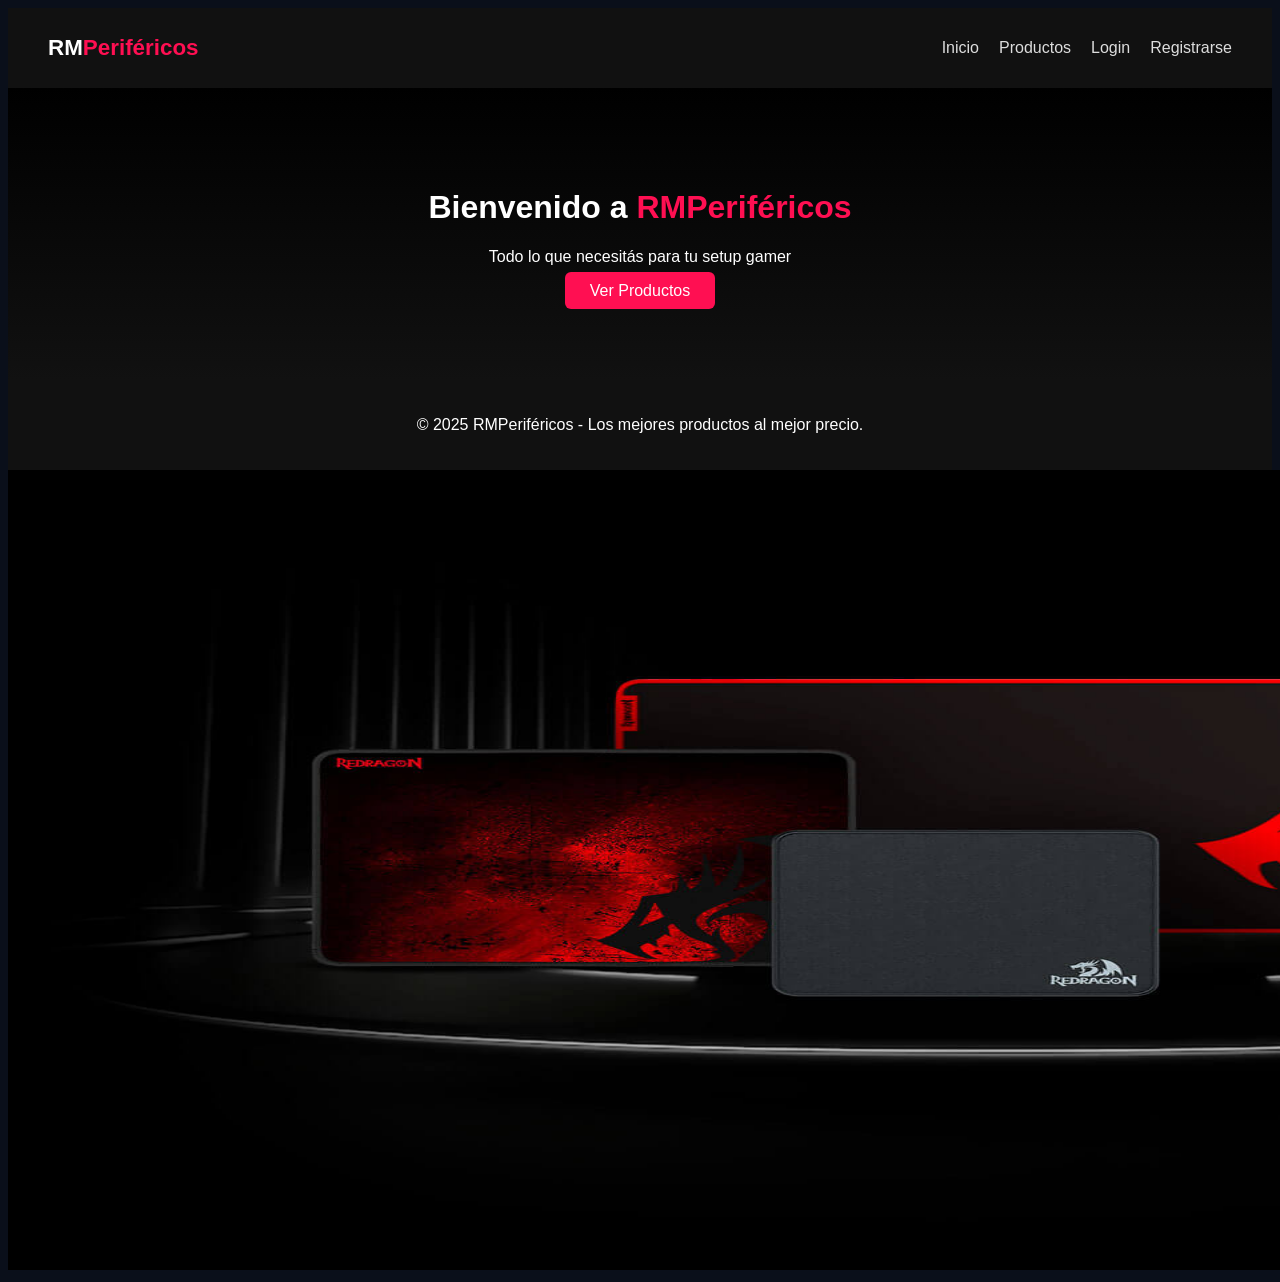
<file: index.html>
<!DOCTYPE html>
<html lang="es">
<head>
  <meta charset="UTF-8">
  <meta name="viewport" content="width=device-width, initial-scale=1.0">
  <title>RMPeriféricos</title>
  <link rel="stylesheet" href="css/styles.css">
  <script defer src="js/navbar.js"></script>
</head>
<body>
  <header class="navbar">
    <div class="logo">RM<span>Periféricos</span></div>
    <ul class="nav-links">
      <li><a href="index.html">Inicio</a></li>
      <li><a href="pages/productos.html">Productos</a></li>
      <li><a href="pages/login.html">Login</a></li>
      <li><a href="pages/registro.html">Registrarse</a></li>
    </ul>
  </header>

  <main class="hero">
    <h1>Bienvenido a <span>RMPeriféricos</span></h1>
    <p>Todo lo que necesitás para tu setup gamer </p>
    <a href="pages/productos.html" class="btn">Ver Productos</a>
  </main>

  <footer>
    <p>© 2025 RMPeriféricos - Los mejores productos al mejor precio.</p>
  </footer>
   <img src="images/fondor.jpg" alt="fondor" width="2000" height="800">
</body>
</html>
</file>
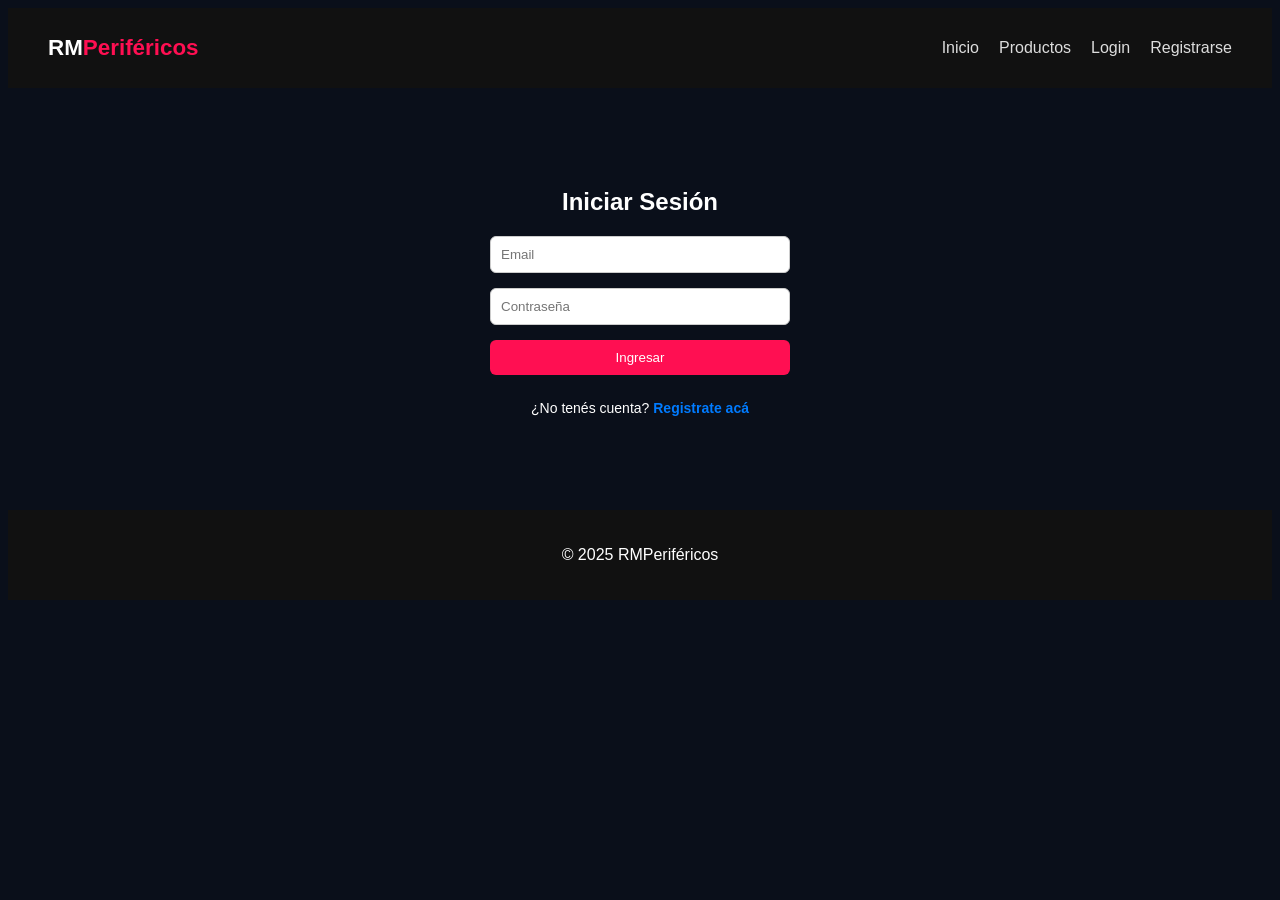
<file: pages/carrito.html>
<!DOCTYPE html>
<html lang="es">
<head>
  <meta charset="UTF-8">
  <meta name="viewport" content="width=device-width, initial-scale=1.0">
  <title>Carrito</title>
  <link rel="stylesheet" href="../css/styles.css">
</head>
<script>
document.addEventListener("DOMContentLoaded", () => {
    const user = localStorage.getItem("usuarioLogueado");
    if (!user) {
        alert("Iniciá sesión para ver tu carrito.");
        window.location.href = "../pages/login.html";
    }
});
</script>

<body>

  <div id="navbar"></div>

  <main class="carrito-container">
    <h2>Carrito de compras</h2>
    <div id="lista-carrito"></div>

    <div id="total-container">
      Total: $<span id="total">0</span>
    </div>
  </main>

  <script src="../js/navbar.js"></script>
  <script src="../js/carrito.js"></script>
</body>
</html>
</file>
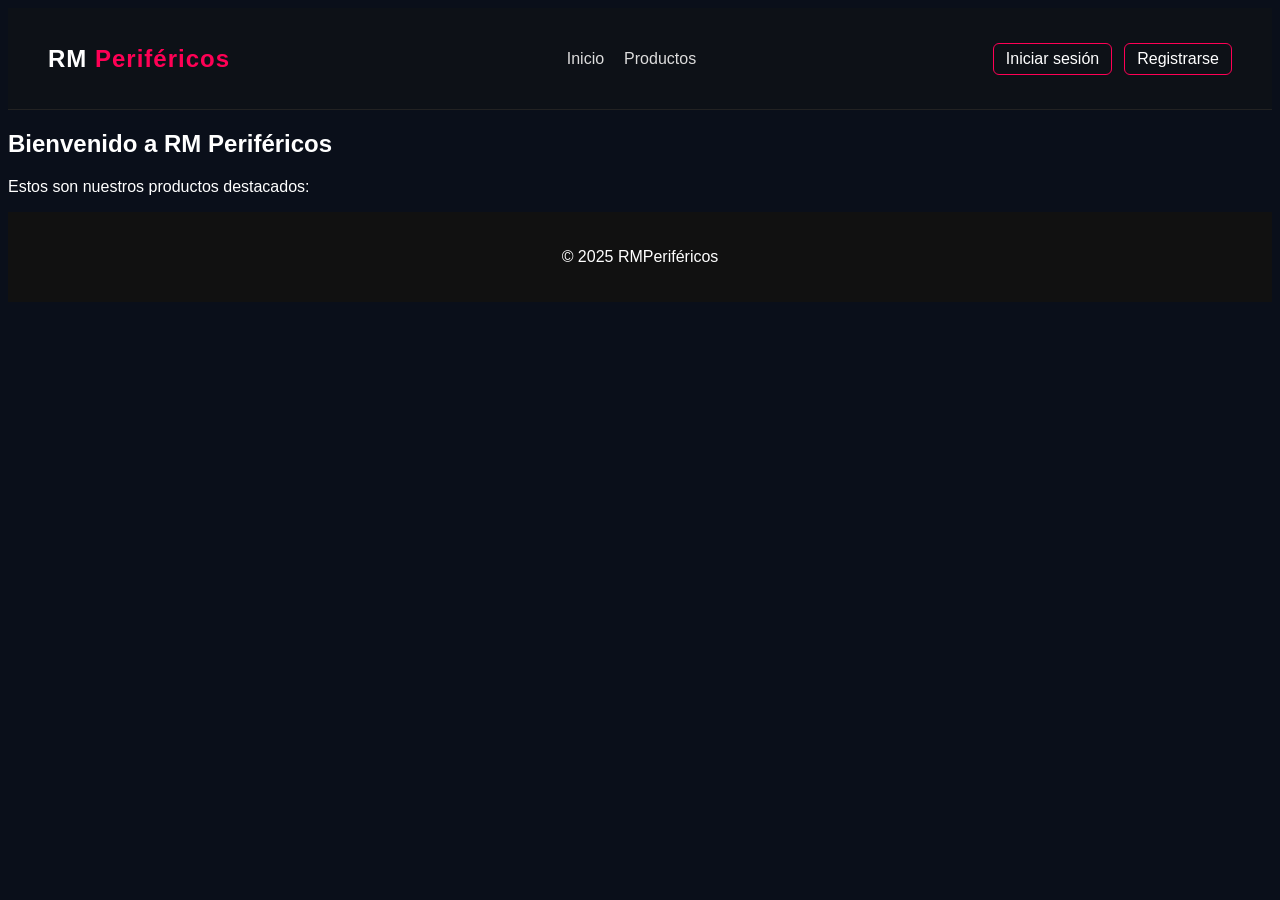
<file: pages/home.html>
<!DOCTYPE html>
<html lang="es">
<head>
  <meta charset="UTF-8">
  <meta name="viewport" content="width=device-width, initial-scale=1.0">
  <title>Home - RM Periféricos</title>
  <link rel="stylesheet" href="../css/styles.css">
</head>

<body>

  <div id="navbar"></div>

  <main class="home-container">
    <h2>Bienvenido a RM Periféricos</h2>
    <p>Estos son nuestros productos destacados:</p>

    <section id="home-productos"></section>
  </main>

  <footer>
    <p>© 2025 RMPeriféricos</p>
  </footer>

  <script src="../js/navbar.js"></script>
  <script src="../js/main.js"></script>

</body>
</html>
</file>
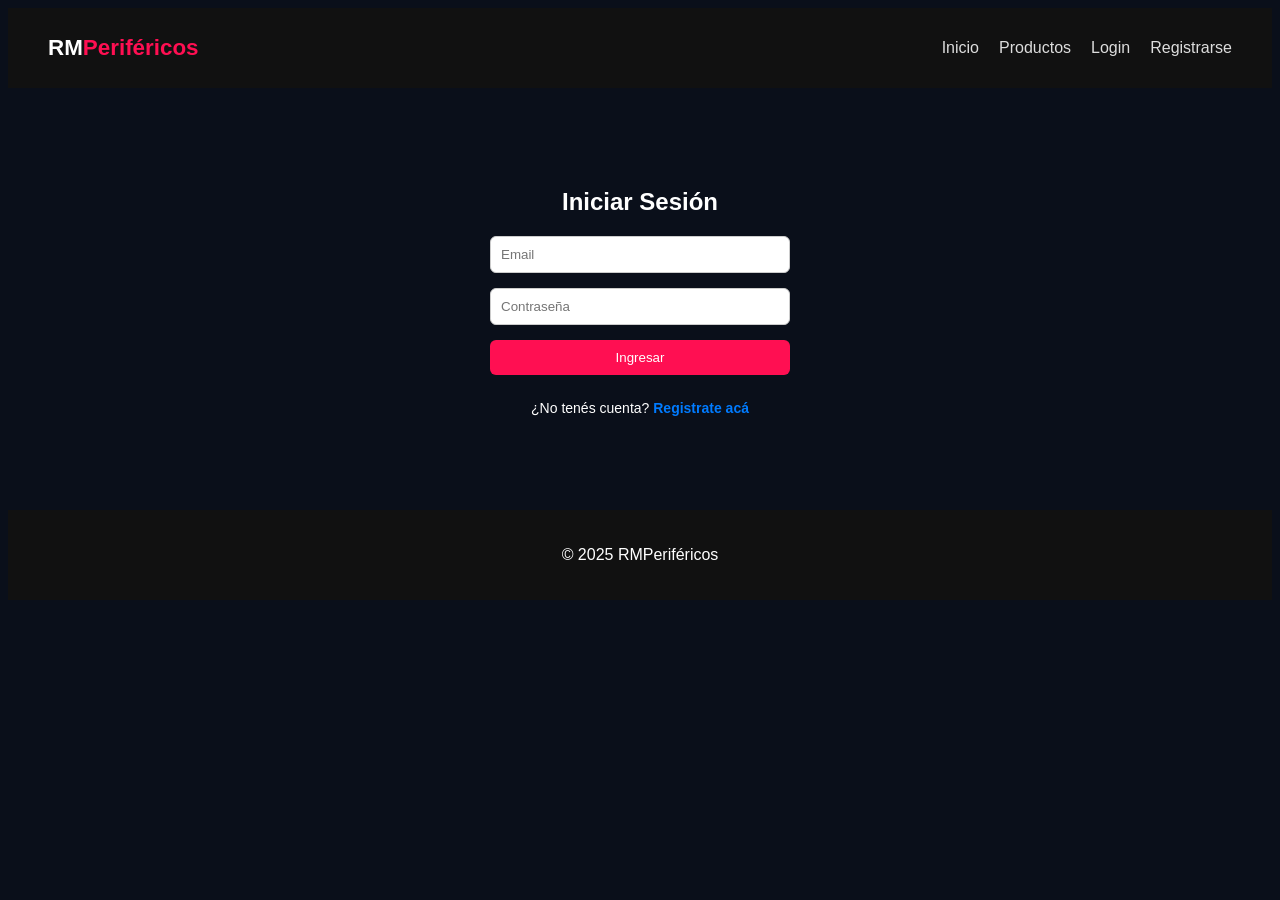
<file: pages/login.html>
<!DOCTYPE html>
<html lang="es">
<head>
  <meta charset="UTF-8">
  <meta name="viewport" content="width=device-width, initial-scale=1.0">
  <title>Login - RMPeriféricos</title>
  <link rel="stylesheet" href="../css/styles.css">
</head>
<body>

  <header class="navbar">
    <div class="logo">RM<span>Periféricos</span></div>
    <ul class="nav-links">
      <li><a href="../index.html">Inicio</a></li>
      <li><a href="productos.html">Productos</a></li>
      <li><a href="login.html">Login</a></li>
      <li><a href="registro.html">Registrarse</a></li>
    </ul>
  </header>

  <main class="form-container">
    <h2>Iniciar Sesión</h2>

    
    <form id="form-login">
      <input id="email" type="email" placeholder="Email" required>
      <input id="password" type="password" placeholder="Contraseña" required>

      <button type="submit">Ingresar</button>

      <p class="form-link">
        ¿No tenés cuenta? <a href="registro.html">Registrate acá</a>
      </p>
    </form>

  </main>

  <footer>
    <p>© 2025 RMPeriféricos</p>
  </footer>

  <script src="../js/login.js"></script>

</body>
</html>
</file>
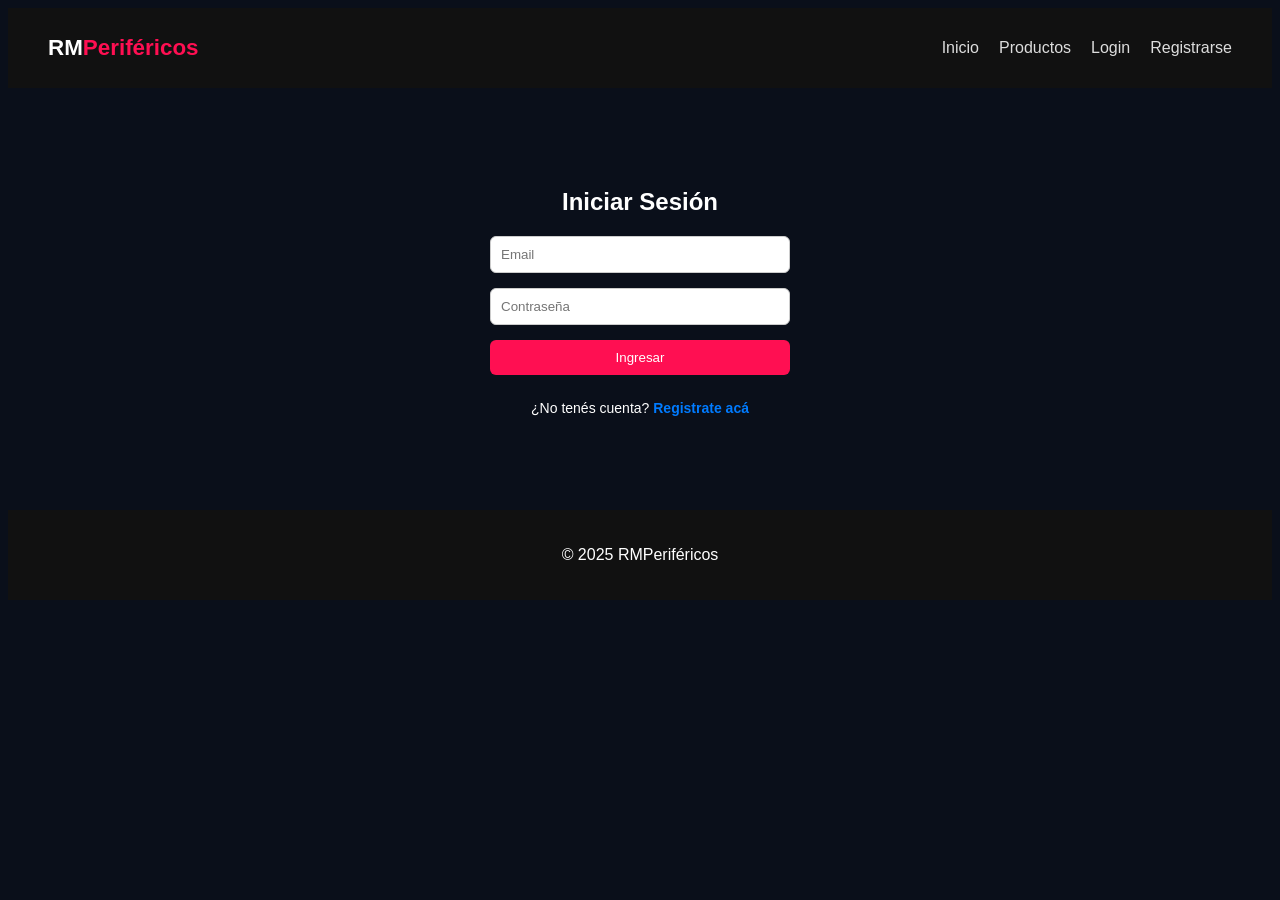
<file: pages/productos.html>
<!DOCTYPE html>
<html lang="es">
<head>
  <meta charset="UTF-8">
  <meta name="viewport" content="width=device-width, initial-scale=1.0">
  <title>Productos - RM Periféricos</title>
  <link rel="stylesheet" href="../css/styles.css">
</head>
<script>
document.addEventListener("DOMContentLoaded", () => {
    const user = localStorage.getItem("usuarioLogueado");
    if (!user) {
        alert("Debes iniciar sesión para ver los productos.");
        window.location.href = "../pages/login.html";
    }
});
</script>

<body>

  <div id="navbar"></div>

  <main class="productos">
    <h2>Todos los Productos</h2>

    <section id="filtros">
      <button data-cat="todos" class="filtro">Todos</button>
      <button data-cat="mouse-gamer" class="filtro">Mouse Gamer</button>
      <button data-cat="auriculares" class="filtro">Auriculares</button>
      <button data-cat="monitores" class="filtro">Monitores</button>
      <button data-cat="teclados" class="filtro">Teclados</button>
    </section>

    <div class="grid" id="contenedor-productos"></div>
  </main>

  <footer>
    <p>© 2025 RMPeriféricos</p>
  </footer>

  <script src="../js/navbar.js"></script>
  <script src="../js/productos.js"></script>
  
</body>
</html>
</file>
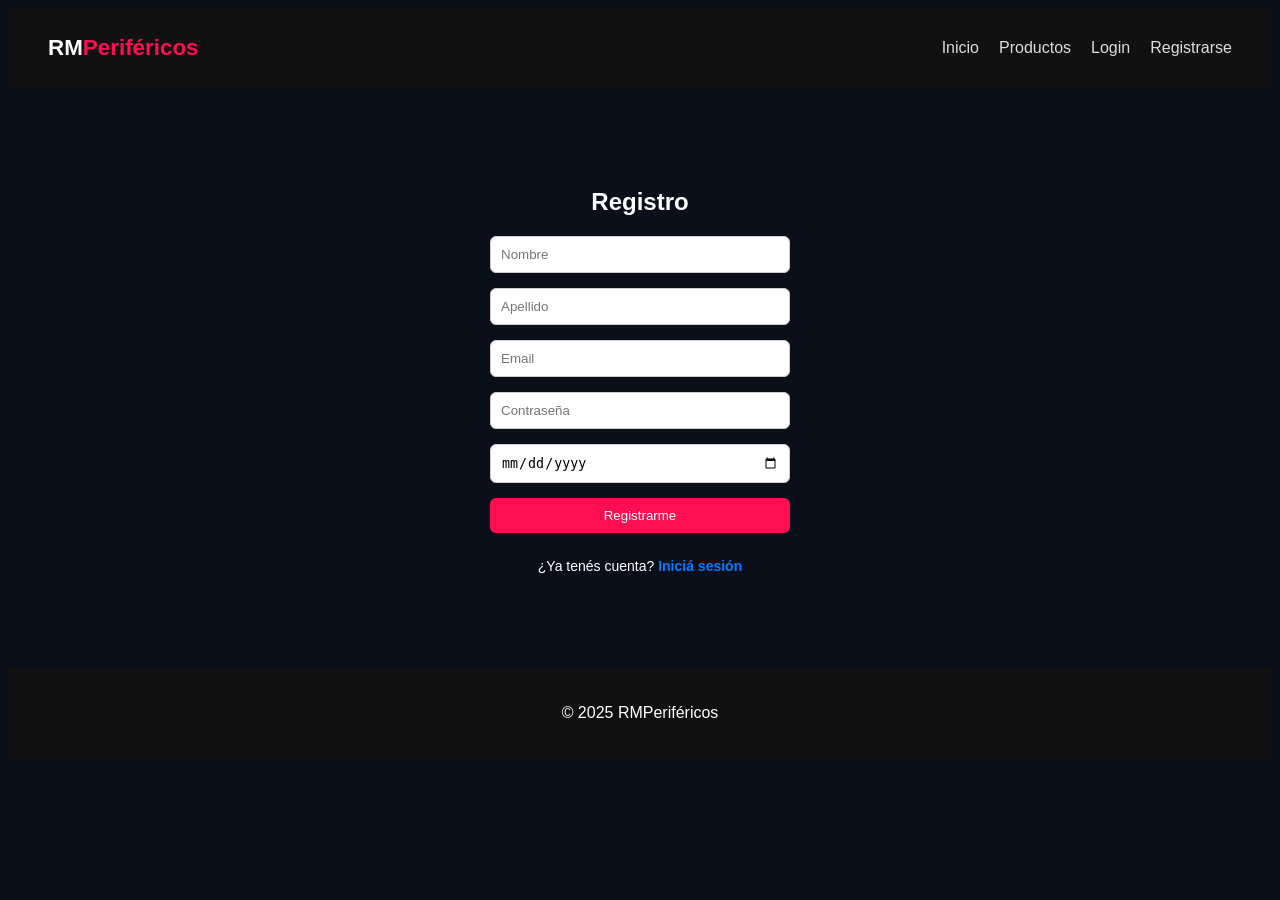
<file: pages/registro.html>
<!DOCTYPE html>
<html lang="es">
<head>
  <meta charset="UTF-8">
  <meta name="viewport" content="width=device-width, initial-scale=1.0">
  <title>Registro - RMPeriféricos</title>
  <link rel="stylesheet" href="../css/styles.css">
</head>
<body>
  <header class="navbar">
    <div class="logo">RM<span>Periféricos</span></div>
    <ul class="nav-links">
      <li><a href="../index.html">Inicio</a></li>
      <li><a href="productos.html">Productos</a></li>
      <li><a href="login.html">Login</a></li>
      <li><a href="registro.html">Registrarse</a></li>
    </ul>
  </header>

  <main class="form-container">
    <h2>Registro</h2>
    <form id="registerForm">
      <input type="text" placeholder="Nombre" required>
      <input type="text" placeholder="Apellido" required>
      <input type="email" placeholder="Email" required>
      <input type="password" placeholder="Contraseña" required>
      <input type="date" required>
      <button type="submit">Registrarme</button>
      <p class="form-link">
  ¿Ya tenés cuenta? <a href="login.html">Iniciá sesión</a>
</p>

    </form>
  </main>

  <footer>
    <p>© 2025 RMPeriféricos</p>
  </footer>
</body>
</html>
</file>
<file: css/styles.css>
.navbar {
  background: #111;
  color: white;
  display: flex;
  justify-content: space-between;
  align-items: center;
  padding: 15px 40px;
}

.logo {
  font-weight: 700;
  font-size: 1.4rem;
}
.logo span {
  color: #ff0f52;
}

.nav-links {
  list-style: none;
  display: flex;
  gap: 20px;
}

.nav-links a {
  text-decoration: none;
  color: white;
  font-weight: 500;
}
.nav-links a:hover {
  color: #ff0f52;
}


.hero {
  text-align: center;
  padding: 80px 20px;
  background: linear-gradient(to bottom, #000000, #111);
  color: white;
}
.hero h1 span {
  color: #ff0f52;
}
.btn {
  background: #ff0f52;
  color: white;
  padding: 10px 25px;
  text-decoration: none;
  border-radius: 6px;
  transition: 0.3s;
}
.btn:hover {
  background: #ff3f7a;
}


.productos {
  text-align: center;
  padding: 40px;
}
.grid {
  display: grid;
  grid-template-columns: repeat(auto-fit, minmax(220px, 1fr));
  gap: 30px;
  margin-top: 30px;
}
.card {
  background: white;
  border-radius: 12px;
  box-shadow: 0 4px 10px rgba(0,0,0,0.1);
  padding: 20px;
  transition: 0.3s;
}
.card:hover {
  transform: scale(1.05);
}
.card img {
  width: 100%;
  height: 180px;
  object-fit: contain;
}


.form-container {
  display: flex;
  flex-direction: column;
  align-items: center;
  padding: 80px 20px;
}
form {
  display: flex;
  flex-direction: column;
  gap: 15px;
  width: 300px;
}
input, button {
  padding: 10px;
  border: 1px solid #ccc;
  border-radius: 6px;
}
button {
  background: #ff0f52;
  color: white;
  border: none;
  cursor: pointer;
}
button:hover {
  background: #ff3f7a;
}


footer {
  text-align: center;
  padding: 20px;
  background: #111;
  color: white;
}

.cantidad {
  display: flex;
  align-items: center;
  justify-content: center;
  gap: 8px;
  margin: 10px 0;
}

.cantidad button {
  background: #d200ff;
  color: #fff;
  width: 25px;
  height: 25px;
  border: none;
  border-radius: 4px;
  cursor: pointer;
  font-weight: bold;
}

.cantidad .num {
  font-size: 16px;
  font-weight: bold;
}

.btn-carrito {
  background: #6e00ff;
  color: white;
  border: none;
  padding: 8px 12px;
  border-radius: 5px;
  cursor: pointer;
  margin-top: 8px;
  width: 100%;
  font-size: 14px;
}

.btn-carrito:hover {
  background: #5400c7;
}
.form-link {
  margin-top: 10px;
  text-align: center;
  font-size: 14px;
}

.form-link a {
  color: #007bff;
  text-decoration: none;
  font-weight: bold;
}

.form-link a:hover {
  text-decoration: underline;
}

.productos h2 {
  text-align: center;
  margin: 40px 0 20px;
  font-size: 2rem;
  color: #fff;
}

#filtros {
  text-align: center;
  margin-bottom: 30px;
}

.filtro {
  background: #1f1f1f;
  border: 1px solid #555;
  padding: 10px 20px;
  margin: 5px;
  border-radius: 8px;
  cursor: pointer;
  color: #fff;
  transition: 0.2s ease;
}

.filtro:hover {
  background: #e63946;
  border-color: #e63946;
}

.grid {
  display: grid;
  grid-template-columns: repeat(auto-fit, minmax(260px, 1fr));
  gap: 25px;
  padding: 20px;
  width: 90%;
  margin: auto;
}

.card {
  background: #1b1b1b;
  color: #eee;
  padding: 15px;
  border-radius: 12px;
  box-shadow: 0px 3px 12px rgba(0,0,0,0.4);
  transition: 0.25s ease;
  text-align: center;
}

.card:hover {
  transform: translateY(-7px);
  box-shadow: 0px 6px 22px rgba(0,0,0,0.5);
}

.card img {
  width: 100%;
  height: 180px;
  object-fit: contain;
  margin-bottom: 10px;
}

.card h3 {
  font-size: 1.2rem;
  margin: 10px 0;
}

.card p {
  font-size: 0.95rem;
  opacity: 0.85;
}

.precio {
  display: block;
  margin-top: 10px;
  font-size: 1.3rem;
  color: #e63946;
  font-weight: bold;
}


.btn-carrito {
  display: flex;
  justify-content: space-between;
  align-items: center;
  background: #e63946;
  padding: 10px 15px;
  border-radius: 10px;
  margin-top: 12px;
  cursor: pointer;
  color: #fff;
  border: none;
  width: 100%;
  font-size: 1rem;
  transition: 0.2s;
}

.btn-carrito:hover {
  background: #cc2a38;
}


.cantidad {
  display: flex;
  justify-content: center;
  gap: 10px;
  margin-top: 10px;
}

.cantidad button {
  background: #333;
  color: #fff;
  border: none;
  padding: 6px 12px;
  border-radius: 6px;
  cursor: pointer;
  font-size: 1rem;
}

.cantidad span {
  font-size: 1rem;
  min-width: 20px;
  display: inline-block;
  text-align: center;
}
.nav {
  display: flex;
  justify-content: space-between;
  align-items: center;
  background: #111;
  padding: 12px 25px;
  color: #fff;
}

.nav a {
  color: #fff;
  text-decoration: none;
  transition: 0.2s;
}

.nav a:hover {
  color: #00e0ff;
}

.logo a {
  font-size: 24px;
  font-weight: 700;
  letter-spacing: 1px;
}

.nav-links {
  display: flex;
  gap: 20px;
  list-style: none;
}

.nav-user {
  display: flex;
  gap: 12px;
  align-items: center;
}

.btn-logout {
  background: #ff3b3b;
}

.btn-logout:hover {
  background: #d90000;
}

.bienvenida {
  font-weight: 500;
}
.productos {
  background: linear-gradient(135deg, #0a0f14, #1a1f25);
  min-height: 100vh;
  padding: 20px;
}

.productos h2 {
  text-align: center;
  color: #00e0ff;
  margin-bottom: 20px;
  font-size: 28px;
}
.carrito-container {
  padding: 40px;
}

.carrito-lista {
  display: grid;
  gap: 20px;
}

.item-carrito {
  display: flex;
  align-items: center;
  gap: 20px;
  padding: 15px;
  background: #fafafa;
  border-radius: 10px;
  box-shadow: 0 0 5px #ddd;
}

.item-carrito img {
  width: 80px;
}

.eliminar {
  background: #ff4444;
  color: white;
  padding: 8px 14px;
  border: none;
  border-radius: 6px;
  cursor: pointer;
}
.carrito-container {
  max-width: 600px;
  margin: auto;
  padding: 20px;
}

.carrito-item {
  display: flex;
  align-items: center;
  gap: 15px;
  background: #181818;
  padding: 15px;
  border-radius: 10px;
  margin-bottom: 15px;
}

.carrito-item img {
  width: 90px;
  height: 90px;
  object-fit: contain;
}

.carrito-info h3 {
  margin: 0;
}

.btn-eliminar {
  margin-left: auto;
  background: #ff4040;
  border: none;
  padding: 8px 12px;
  color: white;
  border-radius: 6px;
  cursor: pointer;
}

.vacio {
  text-align: center;
  color: #aaa;
  font-size: 1.2rem;
  margin-top: 40px;
}

#total-container {
  text-align: right;
  margin-top: 20px;
  font-size: 1.5rem;
  font-weight: bold;
}
body {
    background: #0a0f1a;
    color: #fff;
    font-family: 'Poppins', sans-serif;
}


.nav {
    display: flex;
    justify-content: space-between;
    align-items: center;
    padding: 18px 40px;
    background: #0d1117;
    border-bottom: 1px solid #222;
}

.nav .logo a {
    color: white;
    font-size: 24px;
    font-weight: 700;
}

.nav .logo span {
    color: #ff0055;
}

.nav-links li a {
    color: #ddd;
    transition: 0.3s;
}

.nav-links li a:hover {
    color: #ff0055;
}

.btn-login,
.btn-register {
    color: #ff0055;
    border: 1px solid #ff0055;
    padding: 6px 12px;
    border-radius: 6px;
    transition: .3s;
}

.btn-login:hover,
.btn-register:hover {
    background: #ff0055;
    color: #fff;
}

.btn-logout {
    background: #ff0033;
    color: #fff;
    padding: 6px 14px;
    border: none;
    border-radius: 6px;
    cursor: pointer;
    transition: .3s;
}

.btn-logout:hover {
    background: #cc002a;
}
.product-card {
    background: #111827;
    border-radius: 16px;
    padding: 20px;
    box-shadow: 0px 0px 12px rgba(0,0,0,0.4);
    transition: 0.3s;
}

.product-card:hover {
    transform: scale(1.02);
    box-shadow: 0px 0px 20px rgba(255,0,60,0.2);
}

.product-title {
    color: #fff;
    font-size: 20px;
    font-weight: 600;
}

.price {
    color: #ff0055;
    font-size: 22px;
    font-weight: bold;
}

.btn-add {
    background: #ff0055;
    color: #fff;
    border-radius: 6px;
    padding: 10px;
    border: none;
}

.btn-add:hover {
    background: #cc0044;
}
</file>
